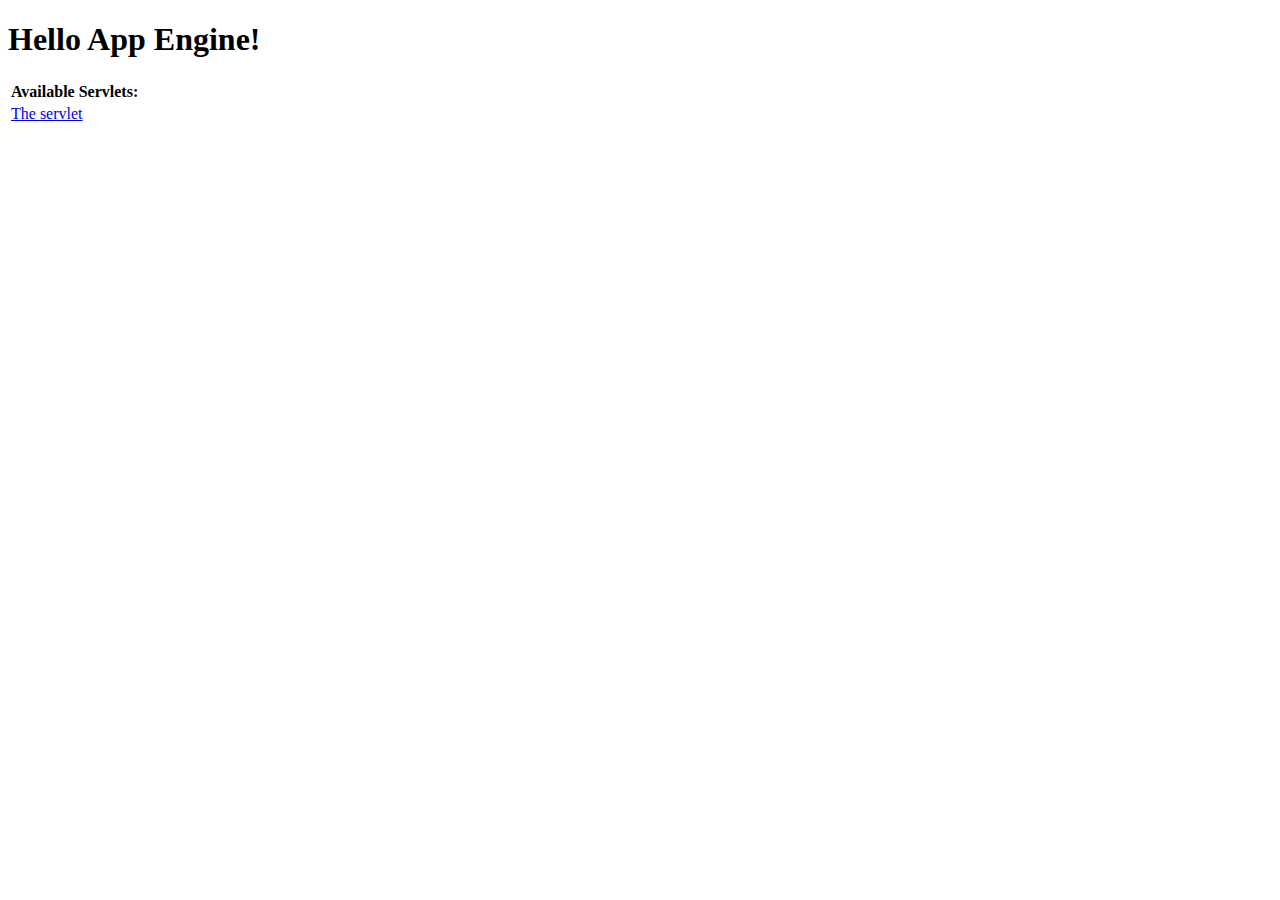
<file: new-project/target/demo-0.1.0-SNAPSHOT/index.html>
<!DOCTYPE html>
<html xmlns="http://www.w3.org/1999/xhtml" lang="en">
  <head>
    <meta http-equiv="content-type" content="application/xhtml+xml; charset=UTF-8" />
    <title>Hello App Engine</title>
  </head>

  <body>
    <h1>Hello App Engine!</h1>

    <table>
      <tr>
        <td colspan="2" style="font-weight:bold;">Available Servlets:</td>        
      </tr>
      <tr>
        <td><a href='/hello'>The servlet</a></td>
      </tr>
    </table>
  </body>
</html>
</file>
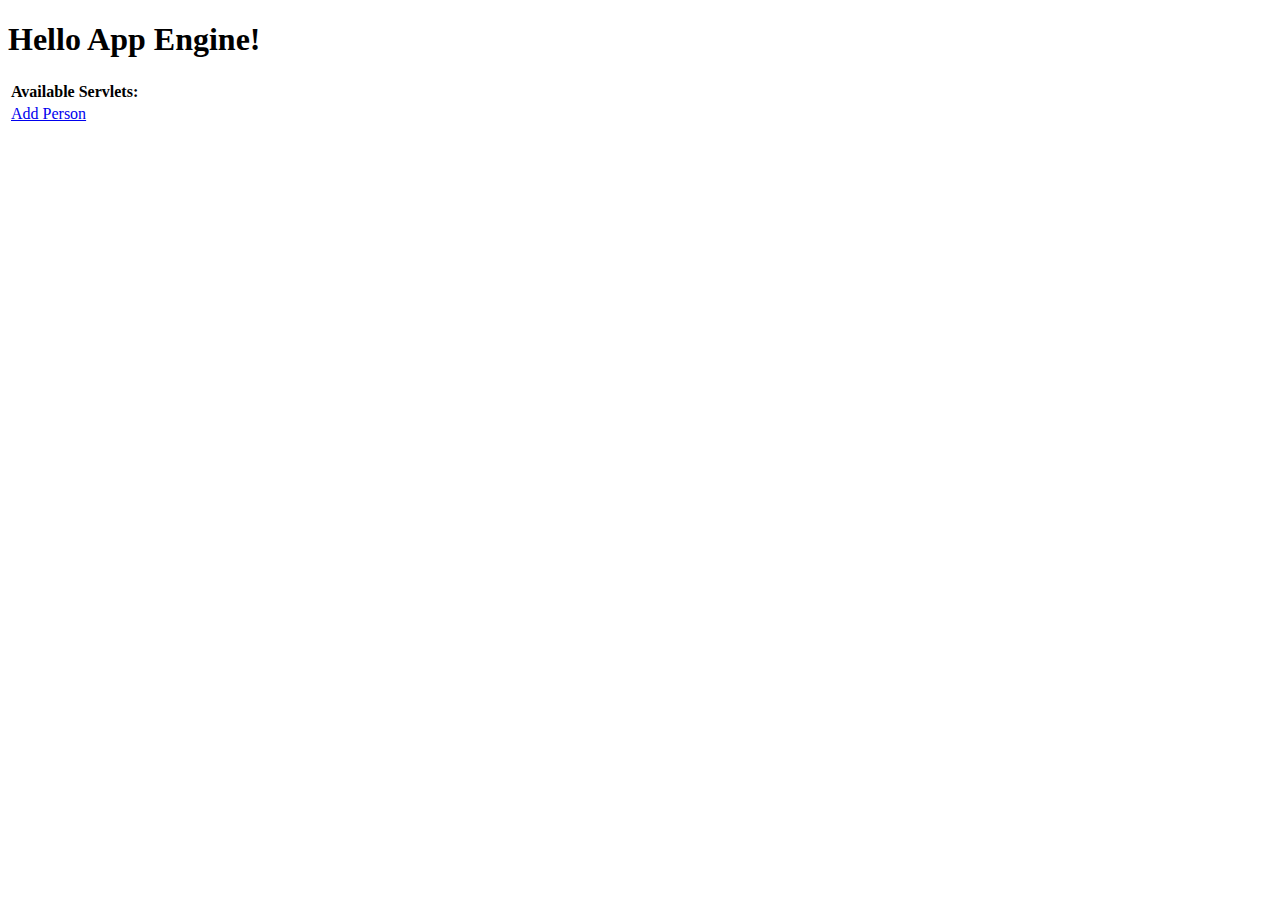
<file: Obj_crud/src/main/webapp/index.html>
<!DOCTYPE html>
<html xmlns="http://www.w3.org/1999/xhtml" lang="en">
  <head>
    <meta http-equiv="content-type" content="application/xhtml+xml; charset=UTF-8" />
    <title>Hello App Engine</title>
  </head>

  <body>
    <h1>Hello App Engine!</h1>

    <table>
      <tr>
        <td colspan="2" style="font-weight:bold;">Available Servlets:</td>        
      </tr>
      <tr>
        <td><a href='/addPerson'>Add Person</a></td>
      </tr>
    </table>
  </body>
</html>
</file>
